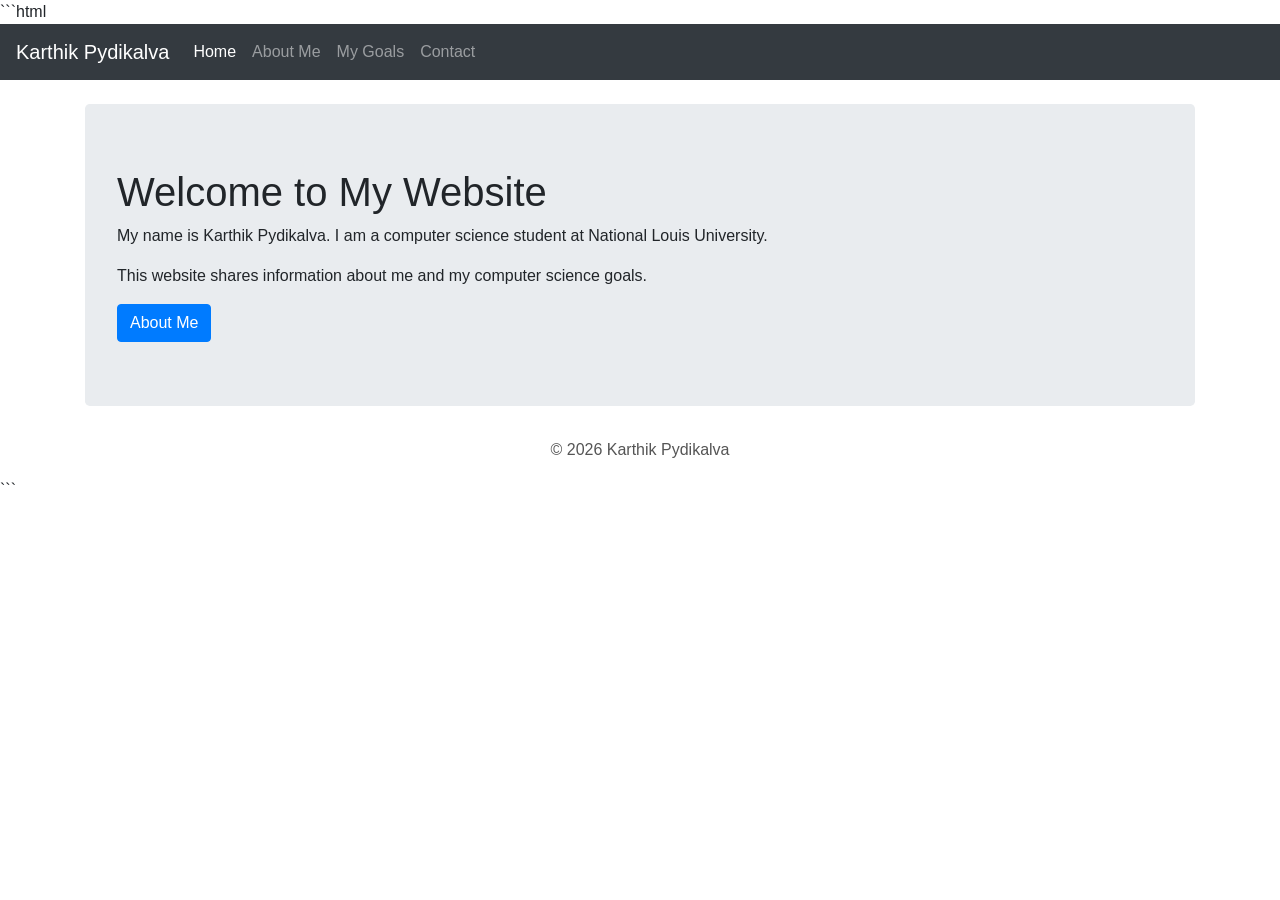
<file: index.HTML>
```html
<!DOCTYPE html>
<html lang="en">

<head>
    <meta charset="utf-8">
    <meta name="viewport" content="width=device-width, initial-scale=1">
    <title>Karthik Pydikalva</title>

    <link rel="stylesheet" href="https://stackpath.bootstrapcdn.com/bootstrap/4.3.1/css/bootstrap.min.css">
    <link rel="stylesheet" href="styles.css">
</head>

<body>

    <header>
        <nav class="navbar navbar-expand-sm navbar-dark bg-dark">
            <a class="navbar-brand" href="index.html">Karthik Pydikalva</a>

            <ul class="navbar-nav">
                <li class="nav-item"><a class="nav-link active" href="index.html">Home</a></li>
                <li class="nav-item"><a class="nav-link" href="about.html">About Me</a></li>
                <li class="nav-item"><a class="nav-link" href="goals.html">My Goals</a></li>
                <li class="nav-item"><a class="nav-link" href="contact.html">Contact</a></li>
            </ul>
        </nav>
    </header>

    <main class="container mt-4">
        <div class="jumbotron">
            <h1>Welcome to My Website</h1>
            <p>My name is Karthik Pydikalva. I am a computer science student at National Louis University.</p>
            <p>This website shares information about me and my computer science goals.</p>
            <a class="btn btn-primary" href="about.html">About Me</a>
        </div>
    </main>

    <footer class="text-center mt-4 mb-3">
        <p>&copy; 2026 Karthik Pydikalva</p>
    </footer>

</body>

</html>
```
</file>
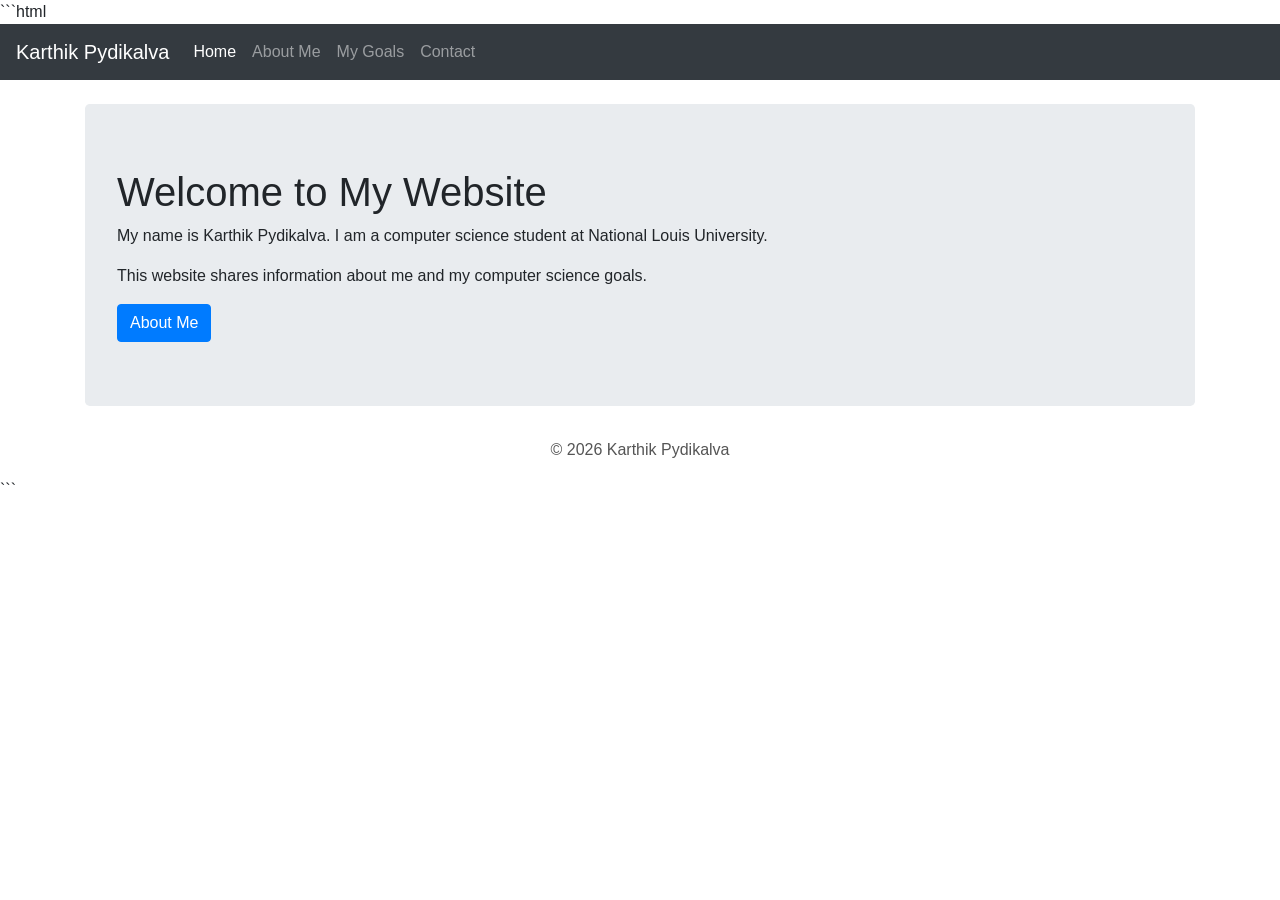
<file: index.html>
```html
<!DOCTYPE html>
<html lang="en">

<head>
    <meta charset="utf-8">
    <meta name="viewport" content="width=device-width, initial-scale=1">
    <title>Karthik Pydikalva</title>

    <link rel="stylesheet" href="https://stackpath.bootstrapcdn.com/bootstrap/4.3.1/css/bootstrap.min.css">
    <link rel="stylesheet" href="styles.css">
</head>

<body>

    <header>
        <nav class="navbar navbar-expand-sm navbar-dark bg-dark">
            <a class="navbar-brand" href="index.html">Karthik Pydikalva</a>

            <ul class="navbar-nav">
                <li class="nav-item"><a class="nav-link active" href="index.html">Home</a></li>
                <li class="nav-item"><a class="nav-link" href="about.html">About Me</a></li>
                <li class="nav-item"><a class="nav-link" href="goals.html">My Goals</a></li>
                <li class="nav-item"><a class="nav-link" href="contact.html">Contact</a></li>
            </ul>
        </nav>
    </header>

    <main class="container mt-4">
        <div class="jumbotron">
            <h1>Welcome to My Website</h1>
            <p>My name is Karthik Pydikalva. I am a computer science student at National Louis University.</p>
            <p>This website shares information about me and my computer science goals.</p>
            <a class="btn btn-primary" href="about.html">About Me</a>
        </div>
    </main>

    <footer class="text-center mt-4 mb-3">
        <p>&copy; 2026 Karthik Pydikalva</p>
    </footer>

</body>

</html>
```
</file>
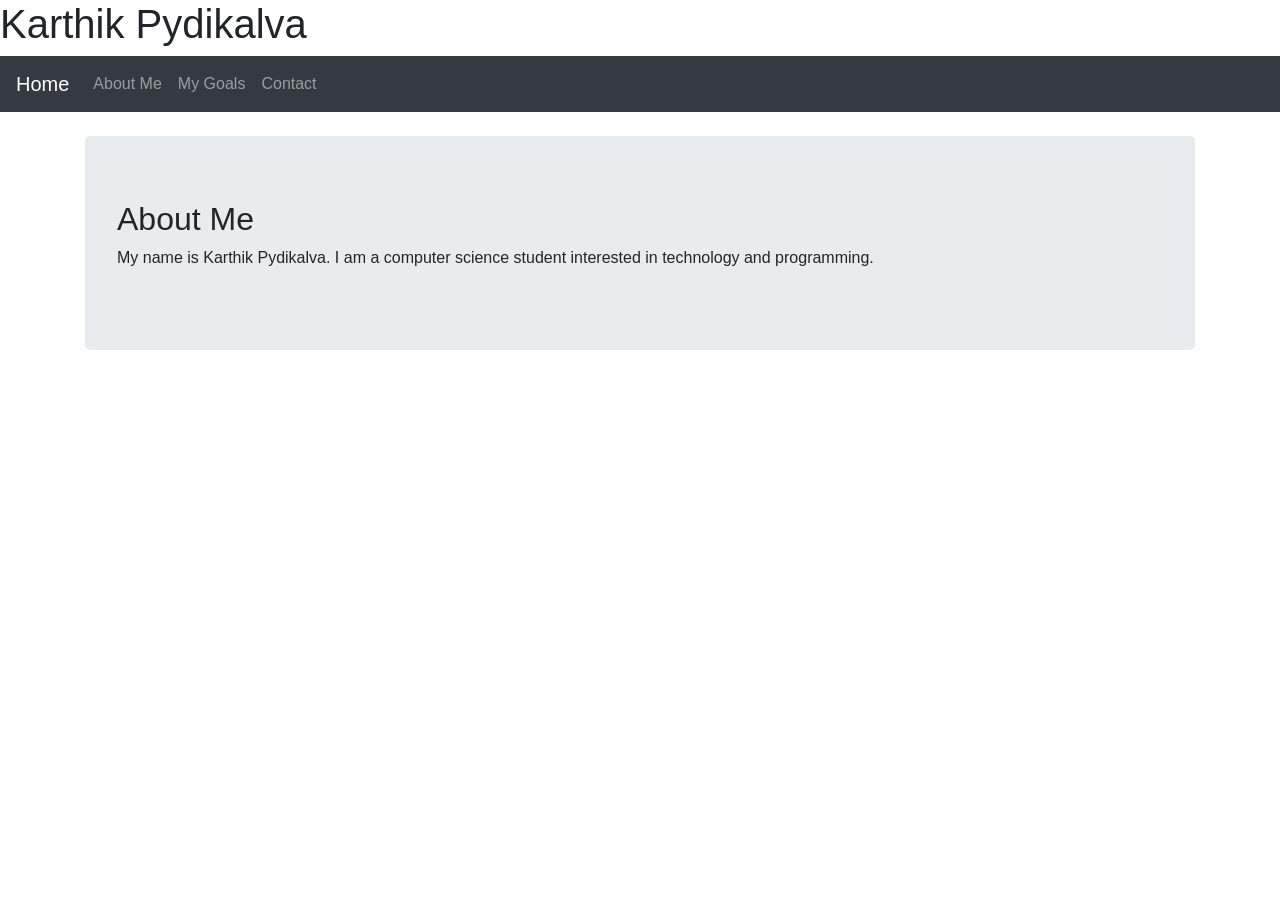
<file: about.html>
<!DOCTYPE html>
<html lang="en">

<head>
    <meta charset="utf-8">
    <title>About Me</title>
    <meta name="viewport" content="width=device-width, initial-scale=1">
<link rel="stylesheet" href="https://stackpath.bootstrapcdn.com/bootstrap/4.3.1/css/bootstrap.min.css">
</head>

<body>

    <header>
        <h1>Karthik Pydikalva</h1>

        <nav>
           <nav class="navbar navbar-expand-sm navbar-dark bg-dark">
    <a class="navbar-brand" href="index.html">Home</a>

    <ul class="navbar-nav">
        <li class="nav-item">
            <a class="nav-link" href="about.html">About Me</a>
        </li>
        <li class="nav-item">
            <a class="nav-link" href="goals.html">My Goals</a>
        </li>
        <li class="nav-item">
            <a class="nav-link" href="contact.html">Contact</a>
        </li>
    </ul>
</nav>
        </nav>
    </header>

    <main class="container mt-4">
    <div class="jumbotron">
        <h2>About Me</h2>
        <p>My name is Karthik Pydikalva. I am a computer science student interested in technology and programming.</p>
    </div>
</main>

    <footer>

    </footer>

</body>

</html>
</file>
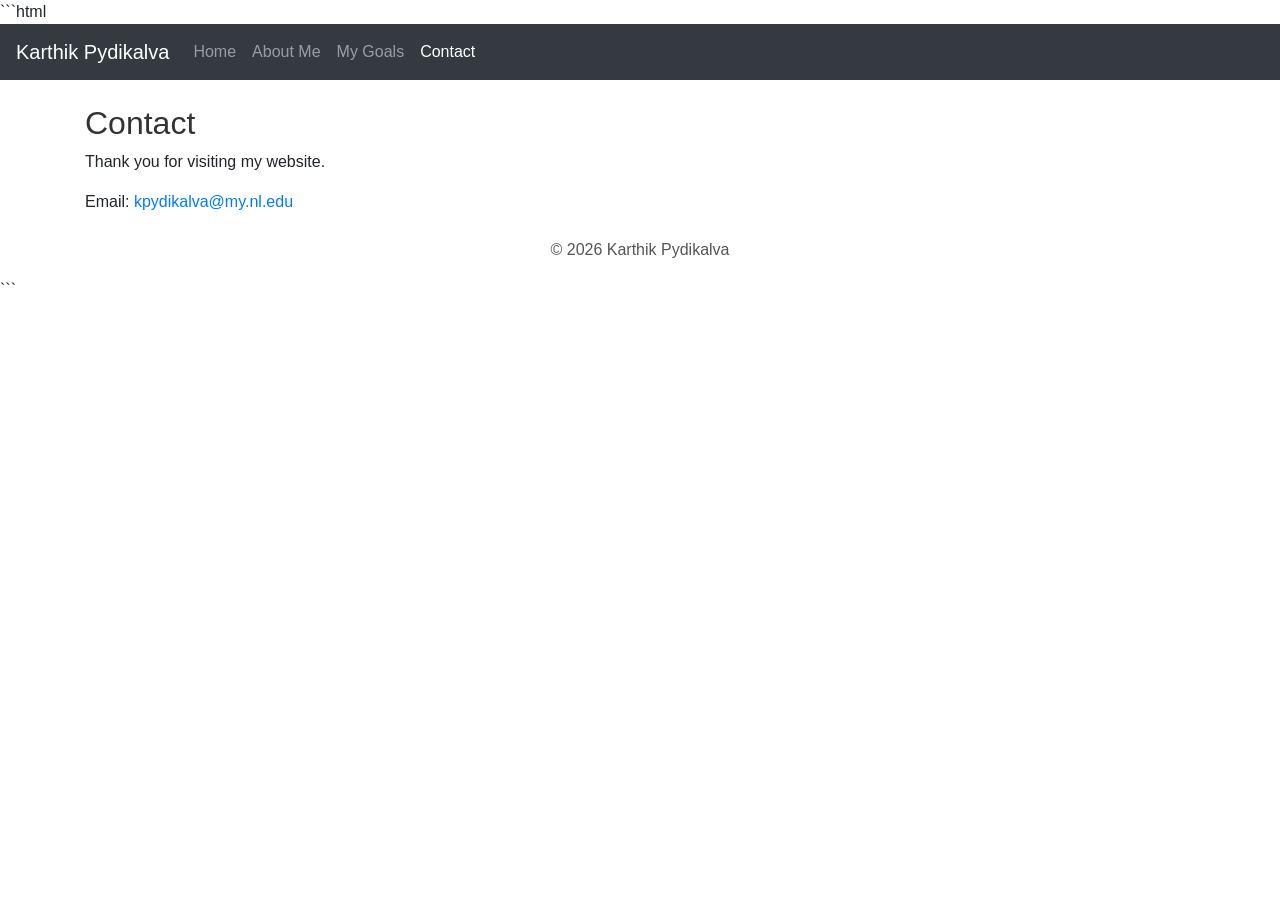
<file: contact.html>
```html
<!DOCTYPE html>
<html lang="en">

<head>
    <meta charset="utf-8">
    <meta name="viewport" content="width=device-width, initial-scale=1">
    <title>Contact</title>

    <link rel="stylesheet" href="https://stackpath.bootstrapcdn.com/bootstrap/4.3.1/css/bootstrap.min.css">
    <link rel="stylesheet" href="styles.css">
</head>

<body>

    <header>
        <nav class="navbar navbar-expand-sm navbar-dark bg-dark">
            <a class="navbar-brand" href="index.html">Karthik Pydikalva</a>

            <ul class="navbar-nav">
                <li class="nav-item"><a class="nav-link" href="index.html">Home</a></li>
                <li class="nav-item"><a class="nav-link" href="about.html">About Me</a></li>
                <li class="nav-item"><a class="nav-link" href="goals.html">My Goals</a></li>
                <li class="nav-item"><a class="nav-link active" href="contact.html">Contact</a></li>
            </ul>
        </nav>
    </header>

    <main class="container mt-4">
    <h2>Contact</h2>
    <p>Thank you for visiting my website.</p>
    <p>Email: <a href="mailto:kpydikalva@my.nl.edu">kpydikalva@my.nl.edu</a></p>
</main>

    <footer class="text-center mt-4 mb-3">
        <p>&copy; 2026 Karthik Pydikalva</p>
    </footer>

</body>

</html>
```
</file>
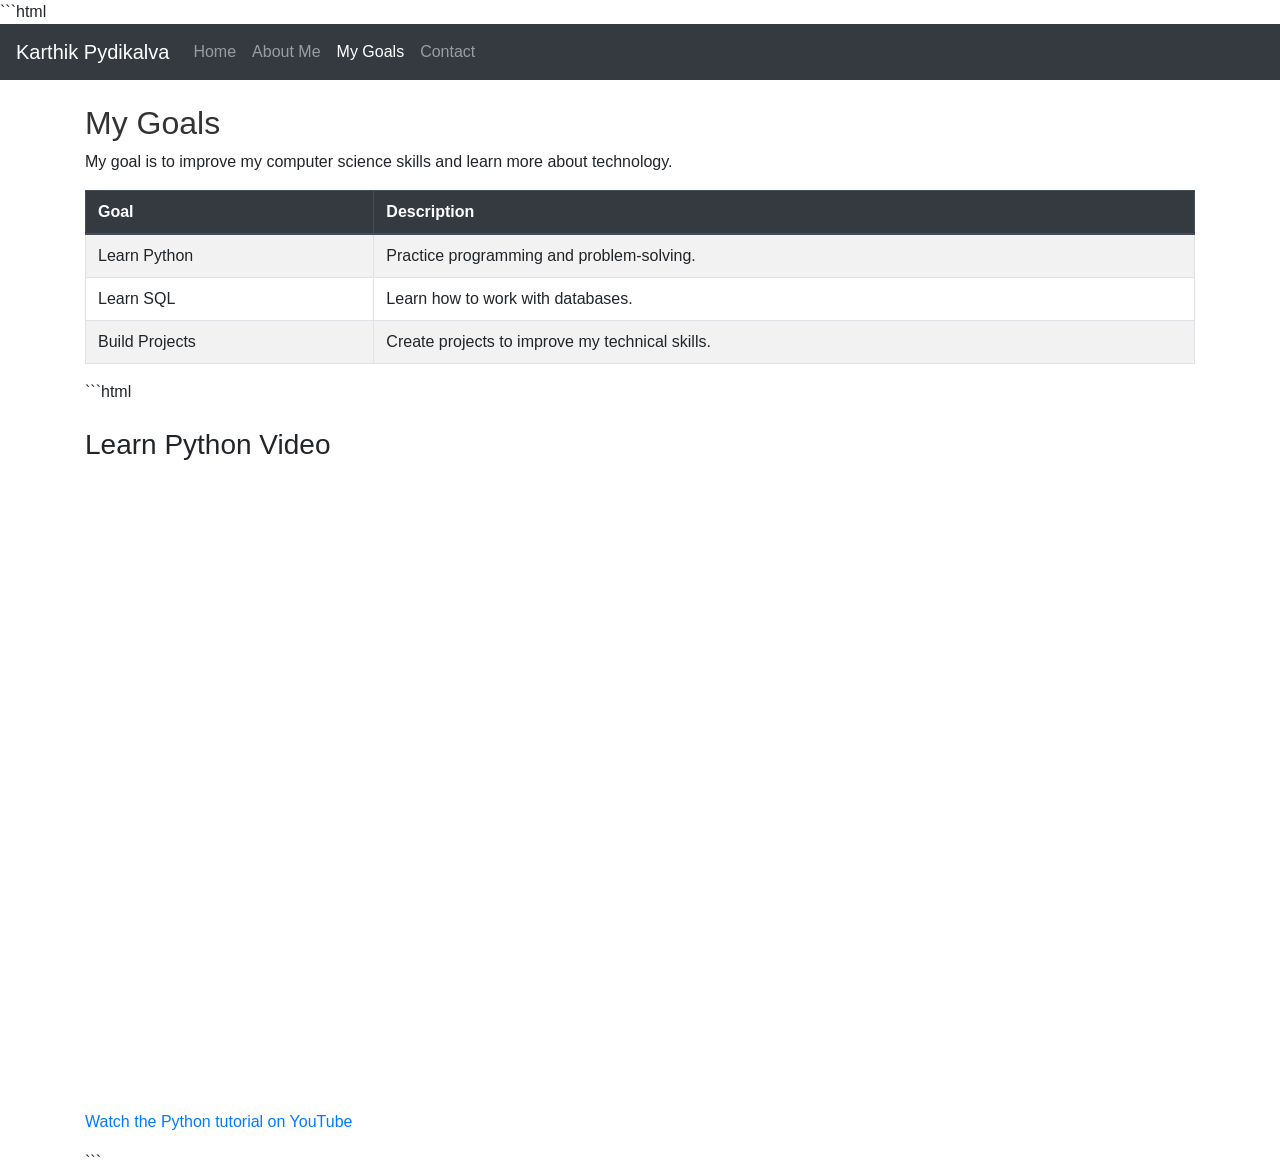
<file: goals.html>
```html
<!DOCTYPE html>
<html lang="en">

<head>
    <meta charset="utf-8">
    <meta name="viewport" content="width=device-width, initial-scale=1">
    <title>My Goals</title>

    <link rel="stylesheet" href="https://stackpath.bootstrapcdn.com/bootstrap/4.3.1/css/bootstrap.min.css">
    <link rel="stylesheet" href="styles.css">
</head>

<body>

    <header>
        <nav class="navbar navbar-expand-sm navbar-dark bg-dark">
            <a class="navbar-brand" href="index.html">Karthik Pydikalva</a>

            <ul class="navbar-nav">
                <li class="nav-item"><a class="nav-link" href="index.html">Home</a></li>
                <li class="nav-item"><a class="nav-link" href="about.html">About Me</a></li>
                <li class="nav-item"><a class="nav-link active" href="goals.html">My Goals</a></li>
                <li class="nav-item"><a class="nav-link" href="contact.html">Contact</a></li>
            </ul>
        </nav>
    </header>

    <main class="container mt-4">
        <h2>My Goals</h2>
        <p>My goal is to improve my computer science skills and learn more about technology.</p>

        <div class="table-responsive">
            <table class="table table-bordered table-striped">
                <thead class="thead-dark">
                    <tr>
                        <th>Goal</th>
                        <th>Description</th>
                    </tr>
                </thead>
                <tbody>
                    <tr>
                        <td>Learn Python</td>
                        <td>Practice programming and problem-solving.</td>
                    </tr>
                    <tr>
                        <td>Learn SQL</td>
                        <td>Learn how to work with databases.</td>
                    </tr>
                    <tr>
                        <td>Build Projects</td>
                        <td>Create projects to improve my technical skills.</td>
                    </tr>
                </tbody>
            </table>
        </div>

   ```html
<h3 class="mt-4">Learn Python Video</h3>

<div class="embed-responsive embed-responsive-16by9">
    <iframe
        class="embed-responsive-item"
        src="https://www.youtube.com/embed/kqtD5dpn9C8"
        title="Python Tutorial"
        referrerpolicy="strict-origin-when-cross-origin"
        allowfullscreen>
    </iframe>
</div>

<p class="mt-3">
    <a href="https://youtu.be/kqtD5dpn9C8" target="_blank">
        Watch the Python tutorial on YouTube
    </a>
</p>
```
</file>
<file: styles.css>
css
body {
    font-family: Arial, sans-serif;
    margin: 0;
    background-color: #f4f4f4;
}

h2 {
    color: #333333;
}

p {
    font-size: 16px;
}

footer {
    color: #555555;
}
</file>
